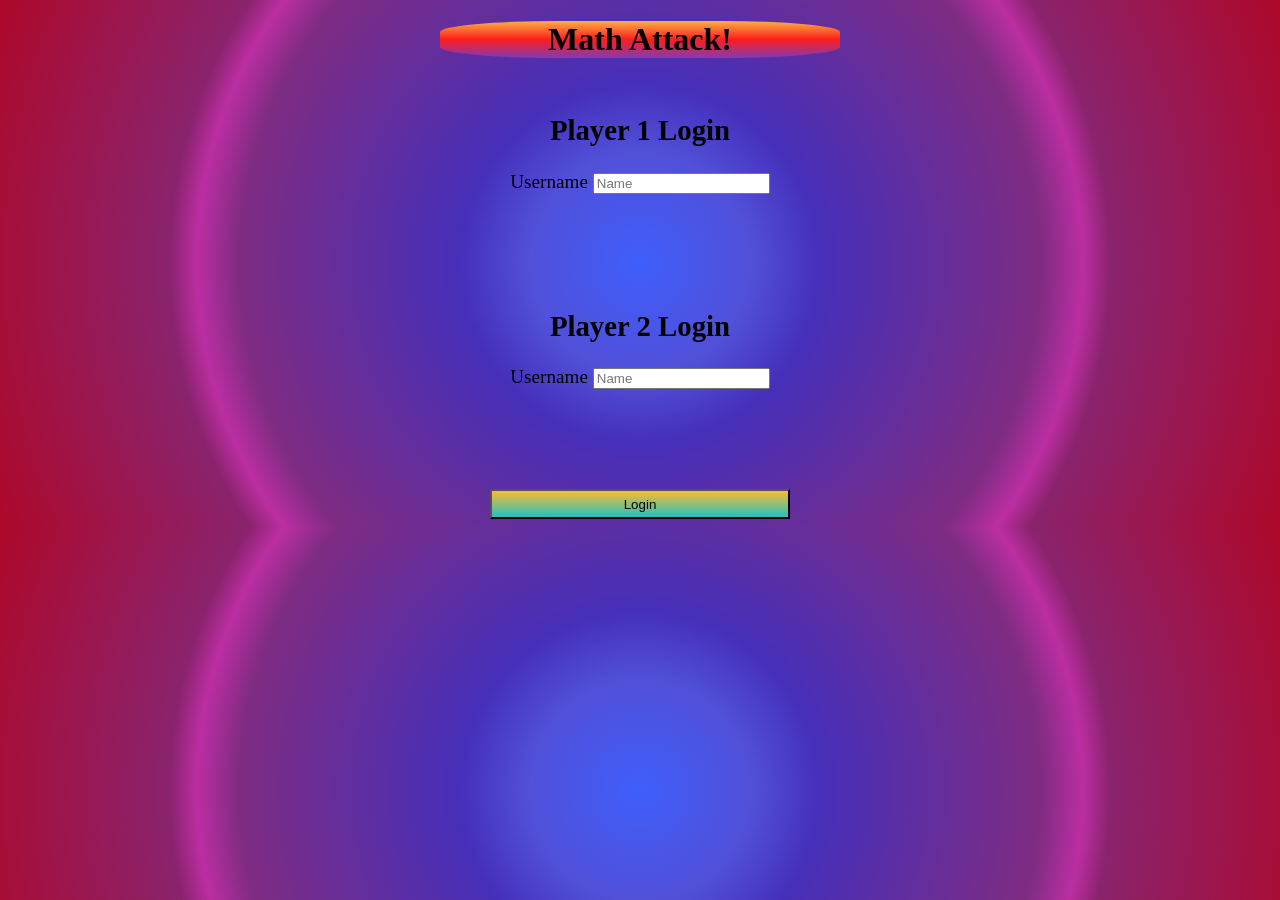
<file: index.html>
<!DOCTYPE html>
<html>
<head>
	<title>Math Attack!</title>



<link rel="stylesheet" type="text/css" href="style.css">

<script src="login.js"></script>
</head>
<body>
	<center>
		<h1 id="Math">Math Attack!</h1>
<div class="col-lg-4 col-sm-8 col-xs-12 login_div1" >
<h2> Player 1 Login</h2>
<label> Username</label>
<input placeholder="Name" id="Player1_Name_input"class="form-control">  
</div>
<br>
<br>
<br>
<br>
<div class="col-lg-4 col-sm-8 col-xs-12 login_div2" >
	<h2> Player 2 Login</h2>
	<label> Username</label>
	<input placeholder="Name" id="Player2_Name_input"class="form-control">  
	</div>
	<br>
	<br>
    <br>
    <br>
<br>
    <button  id="Login" onclick="add()"  class="btn btn-warning" > Login</button>
 

</center>
</body>
</html>
</file>
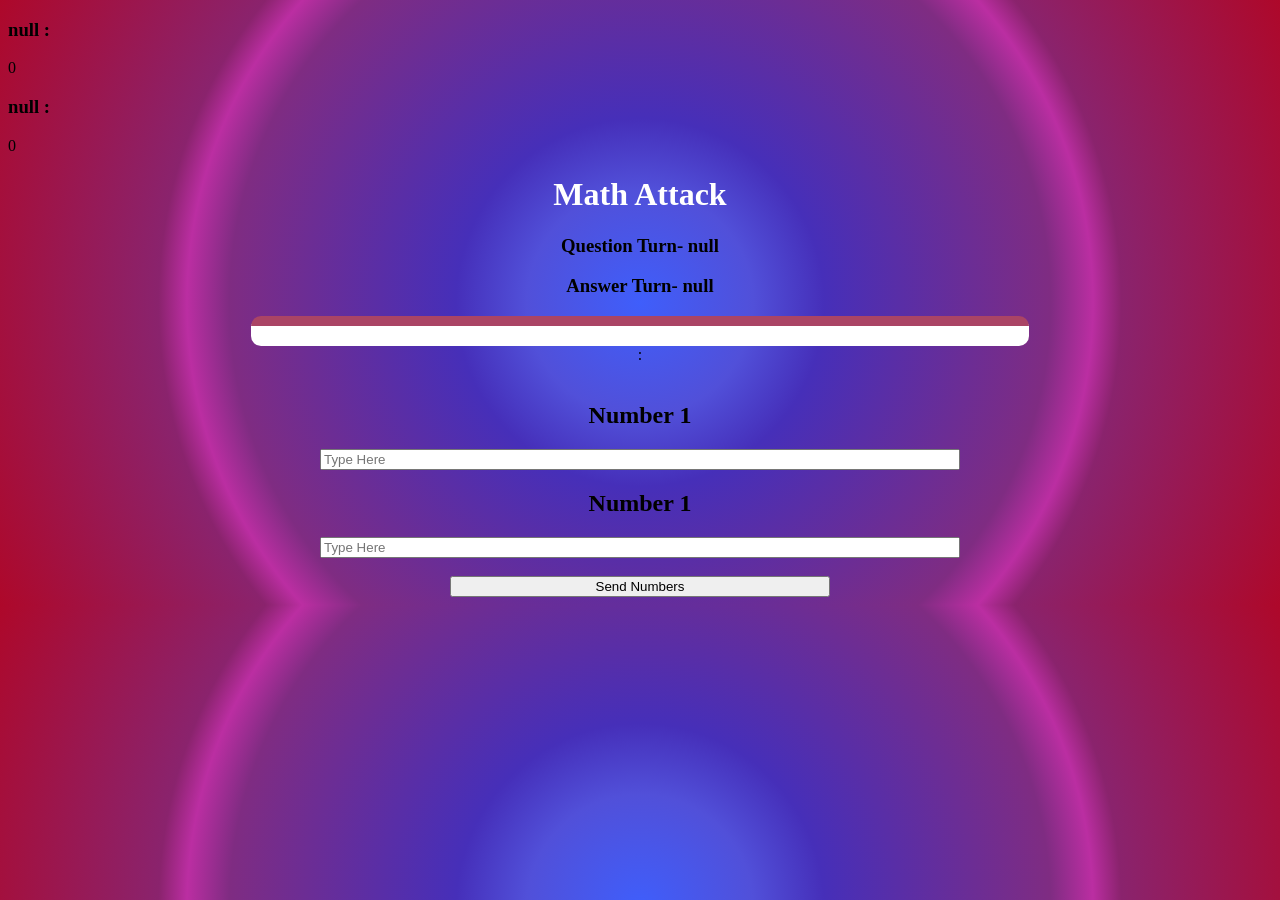
<file: game.html>
<!DOCTYPE html>
<html>
<head>
	<title>maths</title>
<link rel="stylesheet" type="text/css" href="style.css">
<script src="game_page.js"></script>
</head>
<body>

	<h3 id="Player_1_name">  </h3> <span id="player_1_score"> </span>
	<h3 id="Player_2_name">  </h3> <span id="player_2_score"> </span>
<div class="container">
	<center>
		<h1 style="color: white;">Math Attack</h2>


<h3 id="Player_Question"></h3>
<h3 id="Player_Answer"></h3>


<div id="output" class="col-lg-6" style="width:60%;"> 


</div>
		<label>: <b style="color: red" width="100px"></b></label>
	<br>
	<br>
	<h2>Number 1</h2>     
<input type="text" id="number1" class="form-control" style="width:50%;" placeholder="Type Here">
<br> 
<h2>Number 1</h2>
<input type="text" id="number2" class="form-control" style="width:50%;" placeholder="Type Here">
<br>
<br>
<button onclick="send()" class=" btn-success" style="width:30%" >Send Numbers </button>
		<br>
	</center>
</div>

<script src="game_page.js"></script>
</body>
</html>
</file>
<file: style.css>
body
{
	background: rgb(63,94,251);
background: radial-gradient(circle, rgba(63,94,251,1) 0%, rgba(72,87,234,1) 8%, rgba(81,80,217,1) 16%,
 rgba(73,57,195,1) 23%, rgba(70,47,185,1) 26%, rgba(127,44,130,1) 58%, rgba(187,46,162,1) 64%, rgba(138,35,109,1) 68%, rgba(153,24,82,1) 81%, rgba(174,8,42,1) 100%);
}

#Login{
width:300px;
height:30px;
background: rgb(34,193,195);
background: linear-gradient(0deg, rgba(34,193,195,1) 0%, rgba(253,187,45,1) 100%);
}


	.login_div1 , .login_div2
	{
		padding: 10px;
		float: none;
		border-radius: 15px;
		font-size: larger;
		
	}

#Math{

	border-radius: 30%;
	background: rgb(131,58,180);
background: linear-gradient(0deg, rgba(131,58,180,1) 0%, rgba(170,49,132,1) 16%, rgba(194,43,102,1) 26%, rgba(209,40,84,1) 32%, rgba(224,36,66,1) 38%, rgba(253,29,29,1) 50%, rgba(253,41,32,1) 54%, rgba(253,53,35,1) 58%, rgba(253,65,38,1) 62%, rgba(253,80,42,1) 67%, rgba(252,176,69,1) 100%);
width:400px;
}
#player1_name , #player2_name
{
	display: inline-block;
	margin-left: 20px;
}

#word
{
	width: 60%;
}
#word_display
{
	letter-spacing: 5px;
}
#output
{
background: white;
border-radius: 10px;
border-top: 10px solid #AA4465;
padding: 10px;
float: none;
text-align: left;
}
</file>
